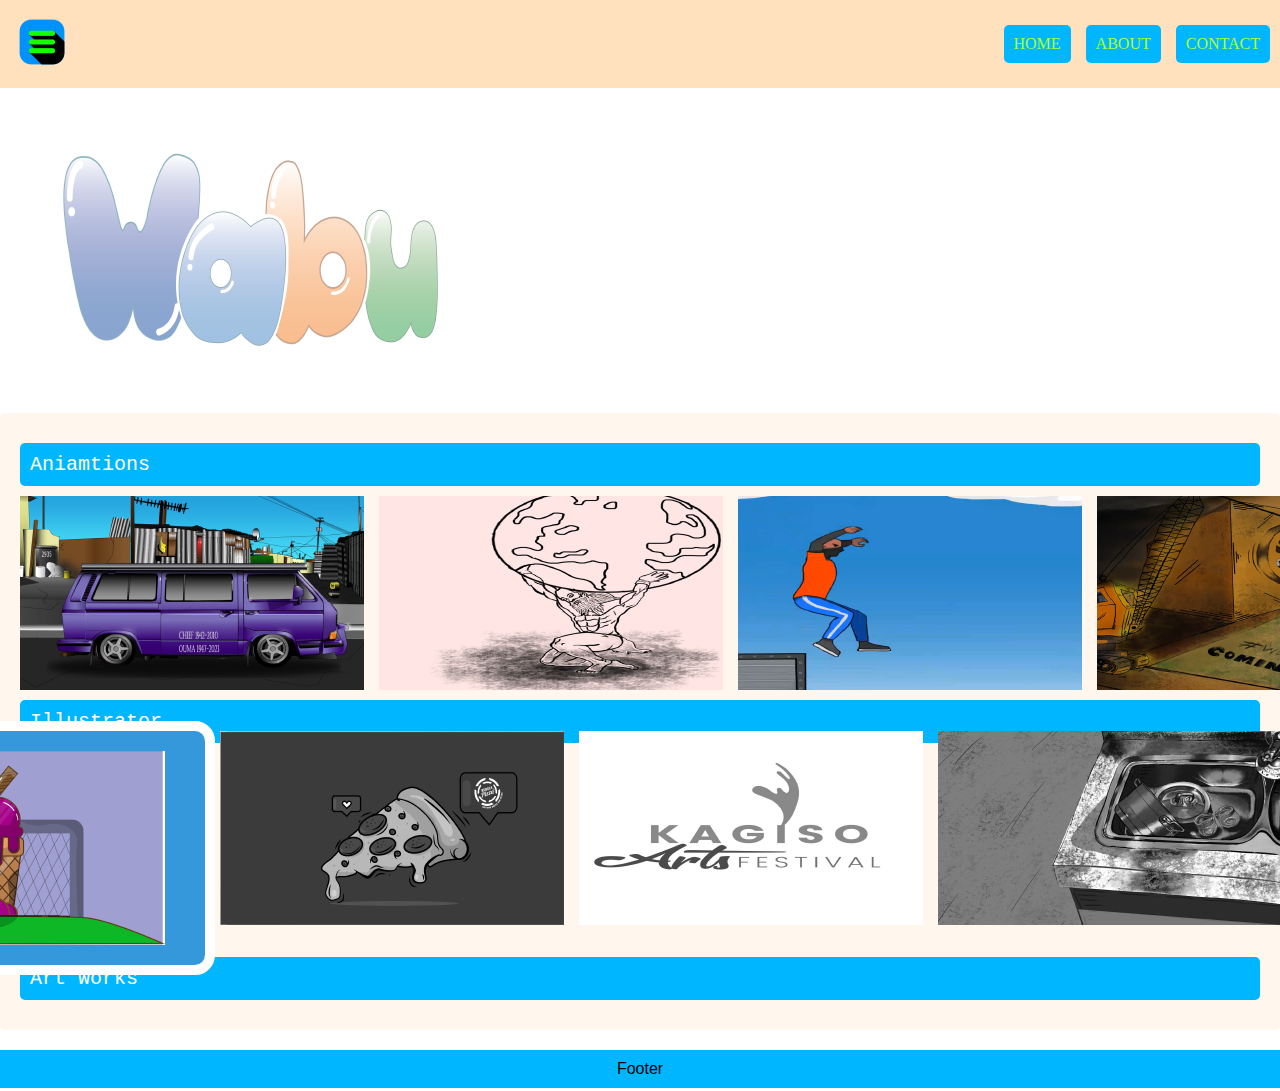
<file: index.html>
<!DOCTYPE html>
<html lang="en">
  <head>
    <meta charset="UTF-8" />
    <meta name="viewport" content="width=device-width, initial-scale=1.0" />
    <link rel="stylesheet" href="main.css">
    <link rel="stylesheet" href="main.js">
    <title>TESTING</title>
    <header>
      <div class="guide-icon"> <img src="Web site/icons/001-menu-bar.png" alt=""></div>
      <nav>
        <div class="nav-item">HOME</div>
        <div class="nav-item">ABOUT</div>
        <div class="nav-item">CONTACT</div>
      </nav>
    </header>
    <div class="logo"><img src="Web site/thumbs/logo.png" alt="logo"></div>
  </header>
  <body>
    <main>
      <div Content Info> <section>
      <section class="content-info">
        <p>Aniamtions</p>
        <div class="aniamtion">
        <nav>
       <img src="Web site/thumbs/car-loop.png" alt="car-loop">
       <img src="Web site/thumbs/earth.png" alt="earth">
       <img src="Web site/thumbs/flip.png" alt="flip">
       <img src="Web site/thumbs/khosi.png" alt="khosi">
       <img src="Web site/thumbs/jump-rope.png" alt="jump-rope">
      </nav>
      </div>
        <p>Illustrator</p> 
         
        <div class="illustrator">
          <nav> 
            <a class="selected" href="ice-cream">
        <img src="Web site/thumbs/illustrator/ice cream.png" alt="ice cream">
      </a>
      <a href="pizza2">
        <img src="Web site/thumbs/illustrator/pizza2.png" alt="pizza2">
      </a>
      <a href="poster">
        <img src="Web site/thumbs/illustrator/poster.png" alt="poster">
      </a>
      <a href="sink">
        <img src="Web site/thumbs/illustrator/sink.png" alt="sink">
      </a>
      <a href="cube">
        <img src="Web site/thumbs/illustrator/cube.png" alt="cube">
      </a>
      <a href="throne1">
        <img src="Web site/thumbs/illustrator/throne1.png" alt="throne1">
      </a>
      <a href="poster2">
        <img src="Web site/thumbs/illustrator/poster2.png" alt="poster2">
      </a>
      <a href="super">
        <img src="Web site/thumbs/illustrator/super.png" alt="super">
      </a>
      <a href="toolbox">
        <img src="Web site/thumbs/illustrator/toolbox.png" alt="toolbox">
      </a>
      <a href="pizza1">
        <img src="Web site/thumbs/illustrator/pizza1.png" alt="pizza1">
      </a>
      <a href="throne2">
        <img src="Web site/thumbs/illustrator/throne2.png" alt="throne2">
      </a>
         </nav>
      </div>
      
      <p>Art Works</p>
      
      </section>
      
      </main>
      <script defer src="main.js"></script>
      </div>
      <!-- Footer -->
      <footer>
        Footer
      </footer>

</body>
</html>
</file>
<file: main.css>
/* Reset */
* {
    margin: 0;
    padding: 0;
    box-sizing: border-box;
  }
  
  body {
 
    font-family: Arial, sans-serif;
  }
  
  /* Header and Navigation */
  header {
    display: flex;
    align-items: center;
    justify-content: space-between;
    background-color: #ff880041;
    border-style:hidden; 
    padding: 10px;
  }
  
  .logo {
    
   
    background-color: #ffffff; 
    color: #5d95ff;
    padding: 10px;
    border-radius: 5px;
    opacity: 50%;
    place-content: center;
    margin: 50px;
  }
  nav {
    display: flex;
    gap: 15px;
  }
  .nav-item {
    background-color: #00b7ff; 
    padding: 10px;
    border-radius: 5px;
    font-family:fantasy;
    color: greenyellow;
  }
  .content {
    display: flex;
    justify-content: center;
    align-items: center;
    height: 1080px;
    background-color: #000000; /* Red border background */
    margin: 20px 0;
    position: relative;
    overflow: hidden;
    
  }
  
  .content img {
    max-width: 1920px;
    max-height: 1080px;
    box-sizing: border-box;
  }
 
  
  .illustrator {
    position: relative;
    width: 100%;
    height: 194px;
    align-items: horizontal;
    animation: scroll 50s linear infinite;
    display: flex;
    align-items: center;
    justify-content: center;
    scroll-snap-align: start;
    position: relative;
    margin: 0;
    perspective: 1000px;
  }
  
  @keyframes scroll {
    0% { transform: translateX(100%); }
    100% { transform: translateX(-100%); }
  }
  
 
  .content-info {
    background-color: #ff880011; 
    padding: 20px;
    margin-bottom: 20px;
    border-radius: 5px;
  }
  
  .content-info p {
    background-color: #00b7ff; /* Blue for text blocks */
    color: white;
    padding: 10px;
    margin: 10px 0;
    border-radius: 5px;
    font-family: monospace;
    font-size: x-large;
    
  }
  .animation {
    margin: 0;
   
  }
main nav a img {
filter: saturate(0);
transition: 1s;

}
main nav a img:hover {
    filter: saturate(1);
    outline: 10px solid white;
}
main nav a.selected img {
    filter: saturate(1);
    outline: 10px solid white;
    display: inline-block;
    padding: 20px 40px;
    font-size: 2rem;
    color: #fff;
    background-color: #3498db;
    border-radius: 10px;
    transition: transform 0.3s ease, scale 0.3s ease; /* Smooth transition */
    transform-style: preserve-3d;
}
  /* Footer */
  footer {
    background-color:  #00b7ff; /* Red background for footer */
    color: black;
    text-align: center;
    padding: 10px;
  }
</file>
